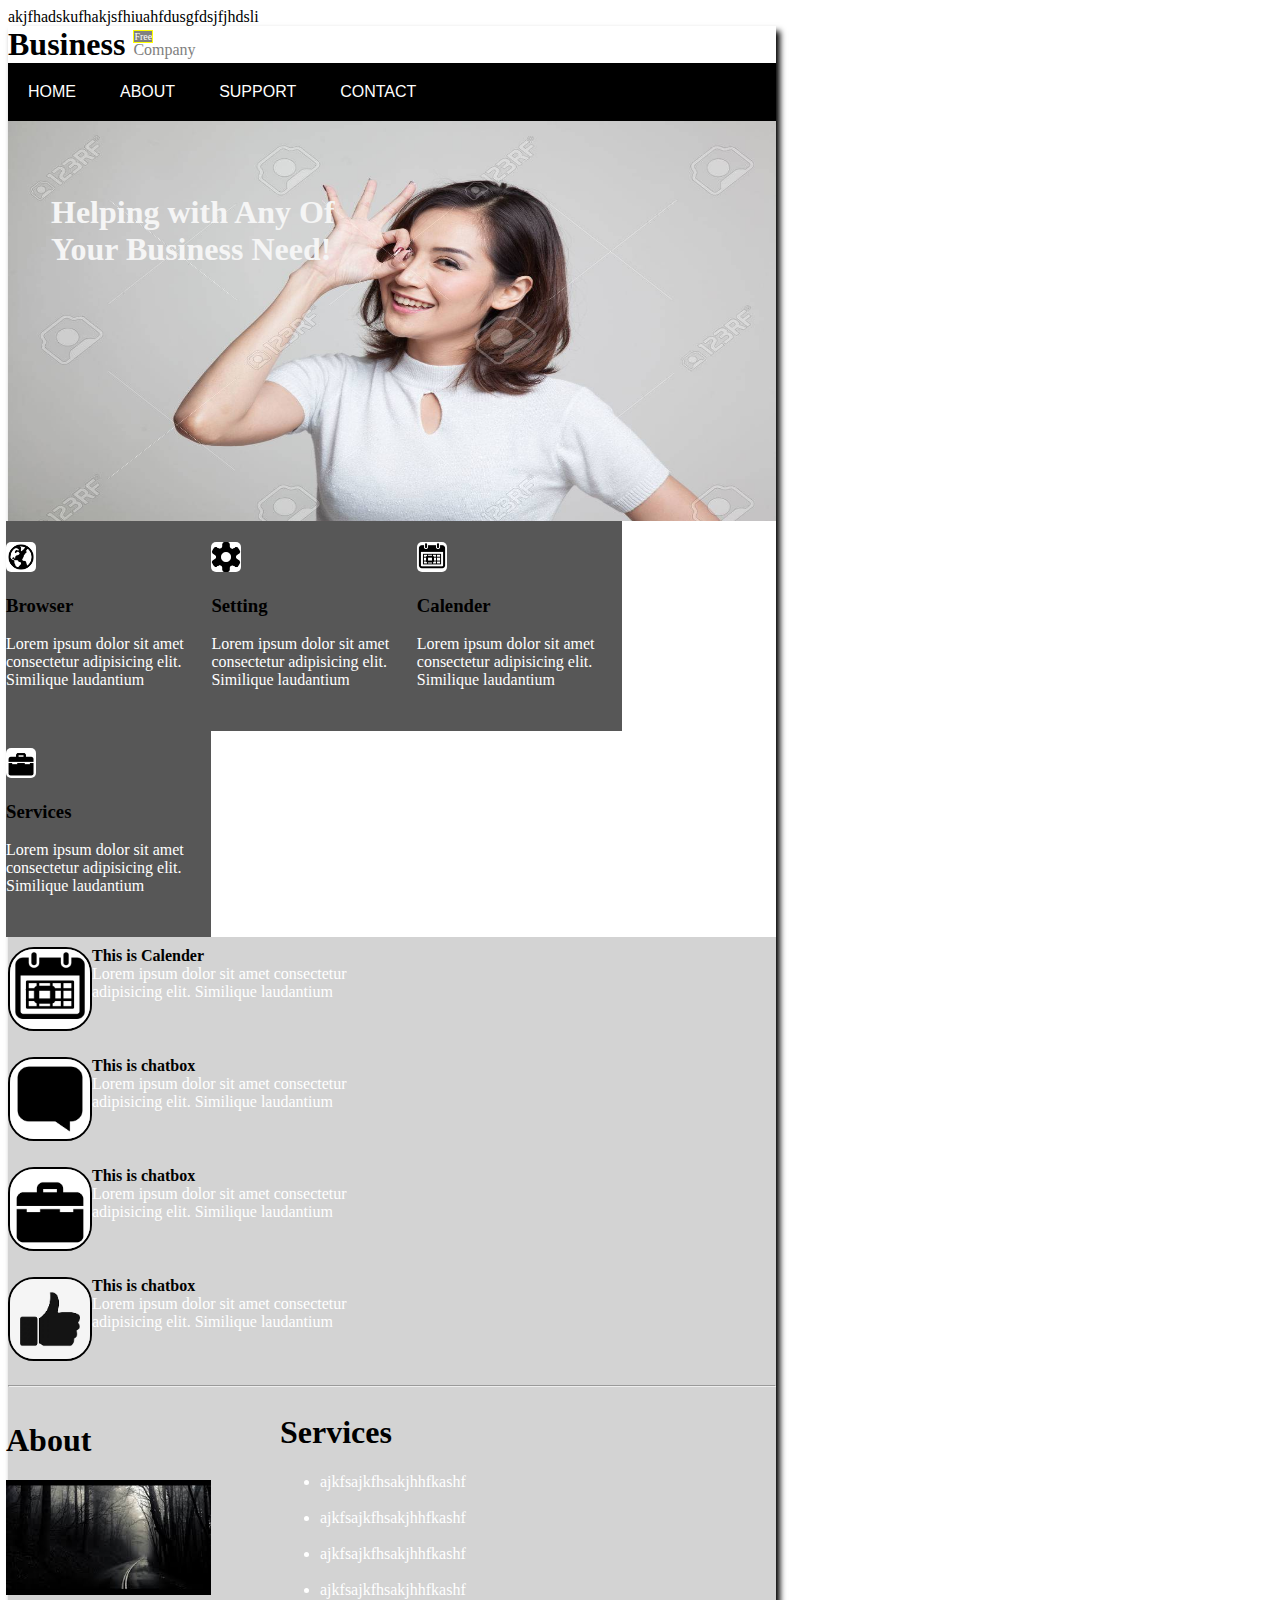
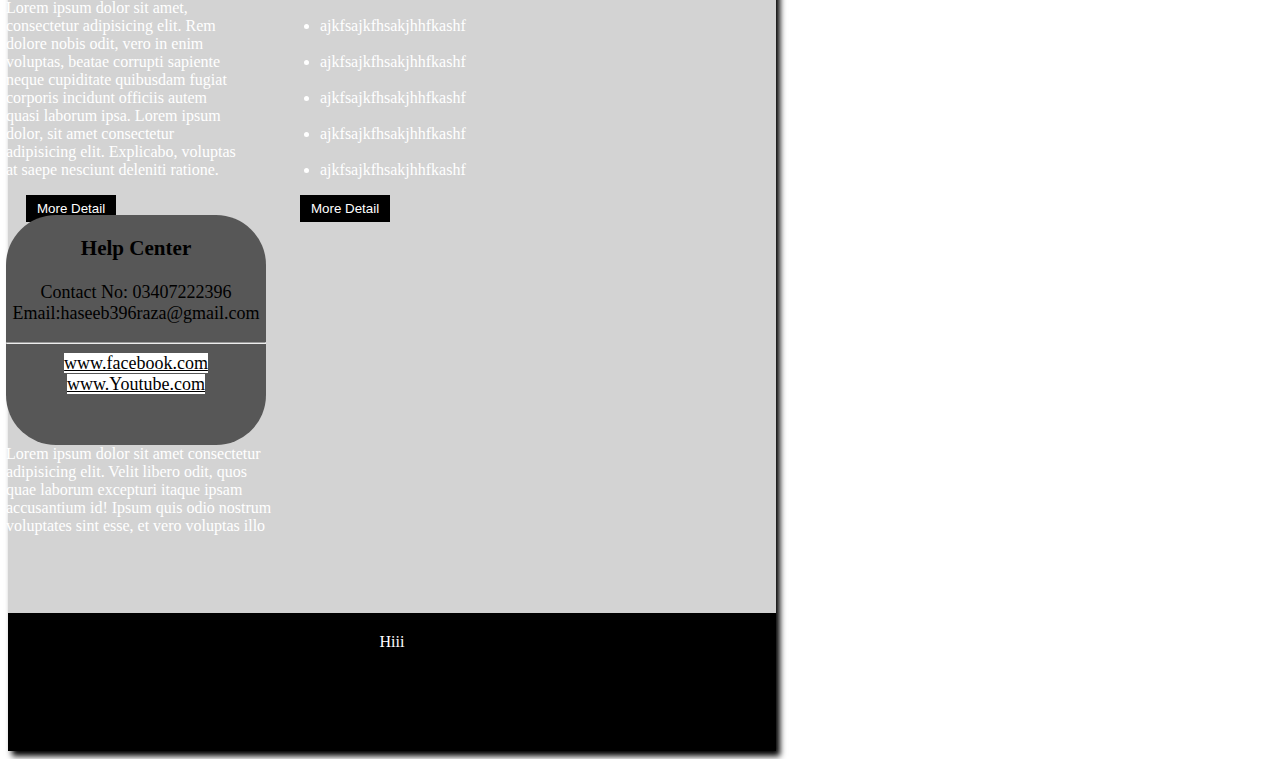
<file: index.html>
<!DOCTYPE html>
<html lang="en">

<head>
    <meta charset="UTF-8">
    <meta name="viewport" content="width=device-width, initial-scale=1.0">
    <meta http-equiv="X-UA-Compatible" content="ie=edge">
    <title>Document</title>
    <link rel="stylesheet" href="template.css">
</head>


<body>
        akjfhadskufhakjsfhiuahfdusgfdsjfjhdsli
    <section id="headder">
            <!-- <span id="text1">
                    Business
                </span>
                <span id="text2">
                    Free
                </span>
                <span id="text3">
                    Company
                </span> -->

        <div id="main">
            <header>
                <span id="text1">
                    Business
                </span>
                <span id="text2">
                    Free
                </span>
                <span id="text3">
                    Company
                </span>
            </header>
            <nav>
                <li class="nev">HOME</li>
                <li class="nev">ABOUT</li>
                <li class="nev">SUPPORT</li>
                <li class="nev">CONTACT</li>
            </nav>
            <img id="pic" src="pic.jpg" alt=""><br>
            <span id="textp">Helping with Any Of <br>Your Business Need!</span>
            <div class="d1">
                <img class="icon" src="browser.png">
                <H3>Browser</H3>
                Lorem ipsum dolor sit amet consectetur adipisicing elit. Similique laudantium
            </div>
            <div class="d1">
                <img class="icon" src="setting.png" alt="">
                <h3>Setting</h3>
                Lorem ipsum dolor sit amet consectetur adipisicing elit. Similique laudantium

            </div>
            <div class="d1">
                <img class="icon" src="calender.png">
                <h3>Calender</h3>
                Lorem ipsum dolor sit amet consectetur adipisicing elit. Similique laudantium

            </div>
            <div class=" d1">
                <img class="icon" src="services.png" alt="">
                <h3>Services</h3>
                Lorem ipsum dolor sit amet consectetur adipisicing elit. Similique laudantium
            </div>
            <section id="main2">
                <div class="d2">

                    <img class="box" src="calender.png" alt="">

                    <span class="text">
                        <b>This is Calender</b> <br> Lorem ipsum dolor sit amet consectetur adipisicing elit. Similique
                        laudantium </span>

                </div>
                <div class="d2">

                    <img class="box" src="chatbox.png" alt="">
                    <span class="text">
                        <b>This is chatbox</b> <br>
                        Lorem ipsum dolor sit amet consectetur adipisicing elit. Similique laudantium</span>
                </div><br>
                <div class="d2">
                    <img class="box" src="services.png" alt="">
                    <span class="text">
                        <b>This is chatbox</b> <br>
                        Lorem ipsum dolor sit amet consectetur adipisicing elit. Similique laudantium</span>

                </div>
                <div class="d2">
                    <img class="box" src="ok.png" alt="">
                    <span class="text">
                        <b>This is chatbox</b> <br>
                        Lorem ipsum dolor sit amet consectetur adipisicing elit. Similique laudantium</span>

                </div>
                <hr>
                <div class="d3">
                    <h1>About</h1>
                    <figure>
                        <img id="black" src="black.jpg" alt="">
                        <caption> Lorem ipsum dolor sit amet, consectetur adipisicing elit. Rem dolore nobis odit, vero
                            in
                            enim voluptas, beatae corrupti sapiente neque cupiditate quibusdam fugiat corporis incidunt
                            officiis autem quasi laborum ipsa. Lorem ipsum dolor, sit amet consectetur adipisicing elit.
                            Explicabo, voluptas at saepe nesciunt deleniti ratione.
                        </caption>
                    </figure>
                    <button class="butn">More Detail</button>
                </div>
                <div class="d3">
                    <h1>Services</h1>
                    <ul>
                        <li>ajkfsajkfhsakjhhfkashf</li><br>
                        <li>ajkfsajkfhsakjhhfkashf</li><br>
                        <li>ajkfsajkfhsakjhhfkashf</li><br>
                        <li>ajkfsajkfhsakjhhfkashf</li><br>
                        <li>ajkfsajkfhsakjhhfkashf</li><br>
                        <li>ajkfsajkfhsakjhhfkashf</li><br>
                        <li>ajkfsajkfhsakjhhfkashf</li><br>
                        <li>ajkfsajkfhsakjhhfkashf</li><br>
                        <li>ajkfsajkfhsakjhhfkashf</li>

                    </ul>
                    <button class="butn">More Detail</button>
                </div>
                <div class="d3">
                    <div id="infobox">
                        <!-- <img class="icon" src="help.png" alt=""> -->
                        <h3>Help Center</h3>
                        <p>
                            Contact No: 03407222396
                            Email:haseeb396raza@gmail.com
                            <hr>
                            <a href="#"> www.facebook.com</a>
                            <a href="#"> www.Youtube.com</a>
                        </p>

                    </div>
                    Lorem ipsum dolor sit amet consectetur adipisicing elit. Velit libero odit, quos quae laborum
                    excepturi
                    itaque ipsam accusantium id! Ipsum quis odio nostrum voluptates sint esse, et vero voluptas illo
                </div>
            </section>
            <footer>
                <div class="d5"></div>
                Hiii
                <div class="d5"></div>
                <div class="d5"></div> 
                <div class="d5"></div>
                <div class="d5"></div>
                <div class="d5"></div>
            </footer>
    </section>
</body>

</html>
</file>
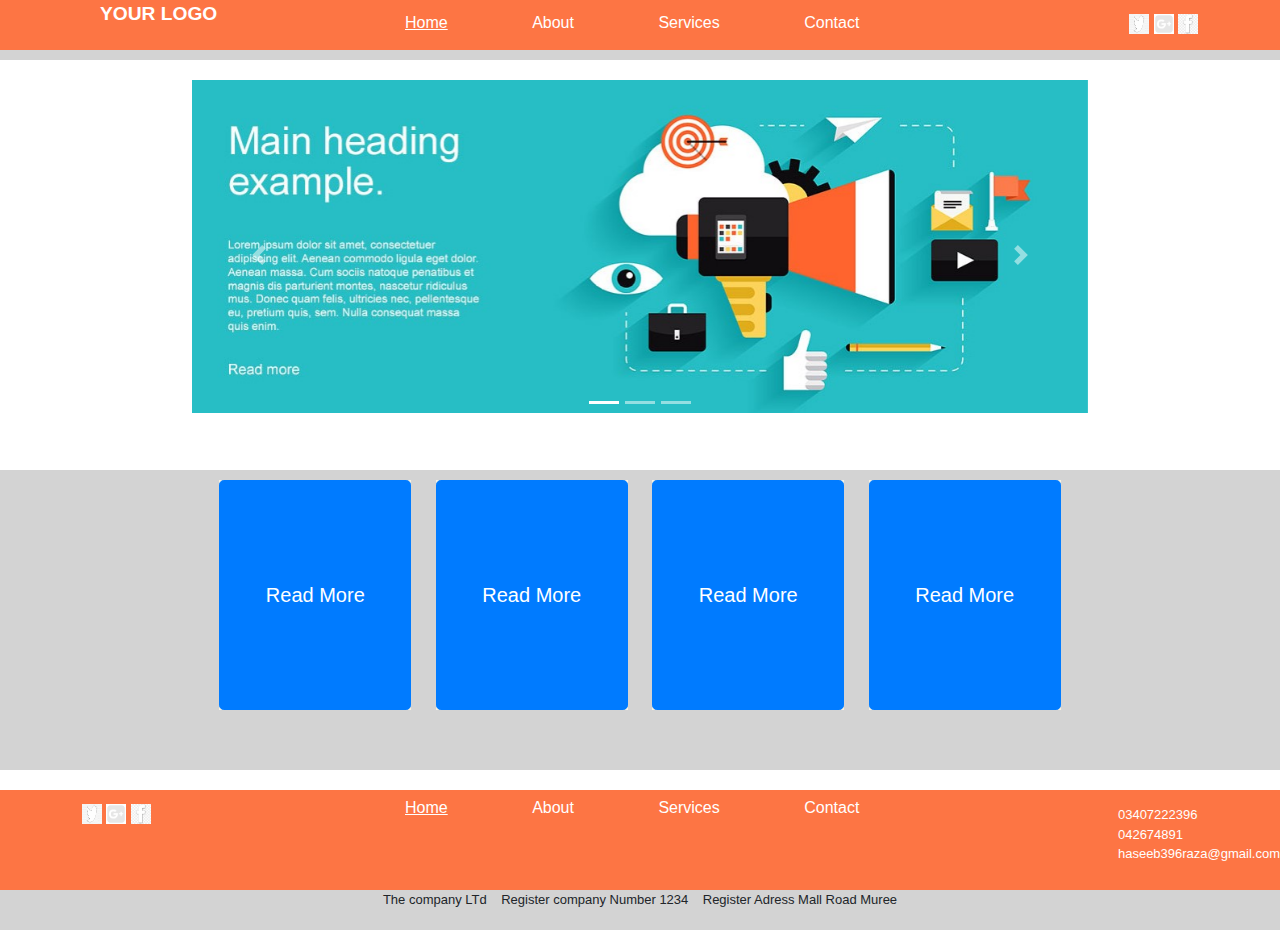
<file: frontend.html>
<!DOCTYPE html>
<html lang="en">

<head>
    <meta charset="UTF-8">
    <meta name="viewport" content="width=device-width, initial-scale=1.0">
    <meta http-equiv="X-UA-Compatible" content="ie=edge">
    <title>Document</title>
    <script src="https://code.jquery.com/jquery-3.3.1.slim.min.js"
        integrity="sha384-q8i/X+965DzO0rT7abK41JStQIAqVgRVzpbzo5smXKp4YfRvH+8abtTE1Pi6jizo"
        crossorigin="anonymous"></script>
    <script src="https://cdnjs.cloudflare.com/ajax/libs/popper.js/1.14.7/umd/popper.min.js"
        integrity="sha384-UO2eT0CpHqdSJQ6hJty5KVphtPhzWj9WO1clHTMGa3JDZwrnQq4sF86dIHNDz0W1"
        crossorigin="anonymous"></script>
    <link rel="stylesheet" href="https://stackpath.bootstrapcdn.com/bootstrap/4.3.1/css/bootstrap.min.css"
        integrity="sha384-ggOyR0iXCbMQv3Xipma34MD+dH/1fQ784/j6cY/iJTQUOhcWr7x9JvoRxT2MZw1T" crossorigin="anonymous">
    <script src="https://stackpath.bootstrapcdn.com/bootstrap/4.3.1/js/bootstrap.min.js"
        integrity="sha384-JjSmVgyd0p3pXB1rRibZUAYoIIy6OrQ6VrjIEaFf/nJGzIxFDsf4x0xIM+B07jRM"
        crossorigin="anonymous"></script>
        <link rel="stylesheet" href="all.css">
    <style>
        body {
            margin: 0px;
            padding: 0px;
        }
        #main{
            text-align: center;

        }

        header {
            margin-top: -1px;
            /* display: flex; */
            margin: auto;
            width: 100%;
            height: 50px;
            background-color: rgb(253, 117, 68);

            /* border: 1px solid orangered; */
        }

        #logo1 {
            font-weight: bold;
            font-size: larger;
            color: white;
            margin-left: 100px;
            margin-top: 5px;

        }

        section {
            text-align: center;
        }

        /* #logo{
                color: white;
                font-size: xx-large;
                font-weight: bolder;
            } */
        #topnav {
            font: menu;
            margin-left: 330px;
            margin-top: -20px;
        }

        .nev {
            display: inline-block;
            padding: 5px;
            color: white;
            margin-left: 70px;

        }

        #back {
            width: 100%;
            height: 10px;
            background-color: lightgrey;
            /* border: 1px solid lightgrey; */
        }

        .carousel  {
            width: 70%;
            height: 350px;
            margin-top: 30px;
            margin: auto;
            margin-top: 20px ;
        }

   
        #box {
            background-color: lightgrey;
            width: 100%;
            height: 300px;
            margin-top: 40px;
        }

        .boxes {
            position: relative;
            display: inline-block;
            width: 15%;
            height: 230px;
            background-color: rgb(247, 243, 228);
            margin: 10px;
        }

        .btn {
            position: absolute;
            left: 0;
            right: 0;
            bottom: 0;
            top: 0;
        }

        .icon {
            width: 50px;
            height: 50px;
        }

        #text {
            font-size: xx-small;
        }

        h5 {
            color: #5050ff;
        }

        footer {
            margin-top: 20px;
            width: 100%;
            height: 100px;
            background-color: rgb(253, 117, 68);
        }

        #foot {
            color: white;
            float: right;
            font-size: small;
            margin-top: -17px;

        }

        #last {
            text-align: center;
            width: 100%;
            height: 40px;
            background: lightgray;
            font-size: small;
        }
        .icon1{
            width: 20px;
            height: 20px;
        }
        #con{
            position: absolute;
            top: 11px;
            right: 82px;
        }
        #con2{
            position: relative ;
            top: 11px;
            left: 82px;
        }
        @media screen and (max-width: 600px){
            .boxes,nav,#con,#pic,.carousel,#foot,#con2{
                display: none;
            }
            #box{
                margin: 0px;
            }
            footer{
                height: 50px;
            }
            #last{
                height: 30px;
            }

        }
    </style>
</head>

<body>


    <header>
        <!-- <span id="logo">O</span> -->
        <span id="logo1">
            YOUR LOGO
        </span>
        <nav id="topnav">
            <li class="nev"><u> Home</u></li>
            <li class="nev">About</li>
            <li class="nev">Services</li>
            <li class="nev">Contact</li>
        </nav>
        

    </header>
    <div id="back">

    </div>
    <section id="main">
            <span id="con" ><img class="icon1"  src="twiter.png" alt="">
                <img class="icon1"  src="go.png" alt="">
                <img class="icon1"  src="fb.png" alt=""></span>
            <div id="carouselExampleIndicators" class="carousel slide" data-ride="carousel">
                    <ol class="carousel-indicators">
                      <li data-target="#carouselExampleIndicators" data-slide-to="0" class="active"></li>
                      <li data-target="#carouselExampleIndicators" data-slide-to="1"></li>
                      <li data-target="#carouselExampleIndicators" data-slide-to="2"></li>
                    </ol>
                    <div class="carousel-inner">
                      <div class="carousel-item active">
                        <img src="bpic.jpg" class="d-block w-100" alt="...">
                      </div>
                      <div class="carousel-item">
                        <img src="bpic.jpg" class="d-block w-100" alt="...">
                      </div>
                      <div class="carousel-item">
                        <img src="bpic.jpg" class="d-block w-100" alt="...">
                      </div>
                    </div>
                    <a class="carousel-control-prev" href="#carouselExampleIndicators" role="button" data-slide="prev">
                      <span class="carousel-control-prev-icon" aria-hidden="true"></span>
                      <span class="sr-only">Previous</span>
                    </a>
                    <a class="carousel-control-next" href="#carouselExampleIndicators" role="button" data-slide="next">
                      <span class="carousel-control-next-icon" aria-hidden="true"></span>
                      <span class="sr-only">Next</span>
                    </a>
                </div>
        <div id="box">
            <div class="boxes">
                <img class="icon" src="icn1.jpg" alt="">
                <h5>TITLE1</h5>
                <span id="text"> Lorem ipsum dolor sit amet consectetur adipisicing elit. Ratione cupiditate repudiandae
                    accusantium, omnis quam error libero ad. Tempore illo ut pariatur nulla blanditiis ducimus tenetur,
                    ipsa omnis mollitia dicta necessitatibus.</span>
                    <button type="button" class="btn btn-primary btn-lg">Read More</button>
            </div>
            <div class="boxes">
                <img class="icon" src="icon2.jpg" alt="">
                <h5>TITLE</h5>
                <span id="text"> Lorem ipsum dolor sit amet consectetur adipisicing elit. Ratione cupiditate repudiandae
                    accusantium, omnis quam error libero ad. Tempore illo ut pariatur nulla blanditiis ducimus tenetur,
                    ipsa omnis mollitia dicta necessitatibus.</span>
                    <button type="button" class="btn btn-primary btn-lg">Read More</button>
            </div>
            <div class="boxes">
                <img class="icon" src="icon3.jpg" alt="">
                <h5>TITLE3</h5>
                <span id="text"> Lorem ipsum dolor sit amet consectetur adipisicing elit. Ratione cupiditate repudiandae
                    accusantium, omnis quam error libero ad. Tempore illo ut pariatur nulla blanditiis ducimus tenetur,
                    ipsa omnis mollitia dicta necessitatibus.</span>
                    <button type="button" class="btn btn-primary btn-lg">Read More</button>
            </div>
            <div class="boxes">
                <img class="icon" src="icon4.jpg" alt="">
                <h5>TITLE4</h5>
                <span id="text"> Lorem ipsum dolor sit amet consectetur adipisicing elit. Ratione cupiditate repudiandae
                    accusantium, omnis quam error libero ad. Tempore illo ut pariatur nulla blanditiis ducimus tenetur,
                    ipsa omnis mollitia dicta necessitatibus.</span>
                    <button type="button" class="btn btn-primary btn-lg">Read More</button>
            </div>


        </div>

    </section>
    <footer>
            <span id="con2" ><img class="icon1"  src="twiter.png" alt="">
                <img class="icon1"  src="go.png" alt="">
                <img class="icon1"  src="fb.png" alt=""></span>
        <nav id="topnav">
            <li class="nev"><u> Home</u></li>
            <li class="nev">About</li>
            <li class="nev">Services</li>
            <li class="nev">Contact</li>
        </nav>
        <div id="foot">
            03407222396 <br>
            042674891 <br>
            haseeb396raza@gmail.com

        </div>


    </footer>
    <div id="last">
        The company LTd &nbsp;&nbsp; Register company Number 1234 &nbsp;&nbsp; Register Adress Mall Road Muree

    </div>

</body>

</html>
</file>
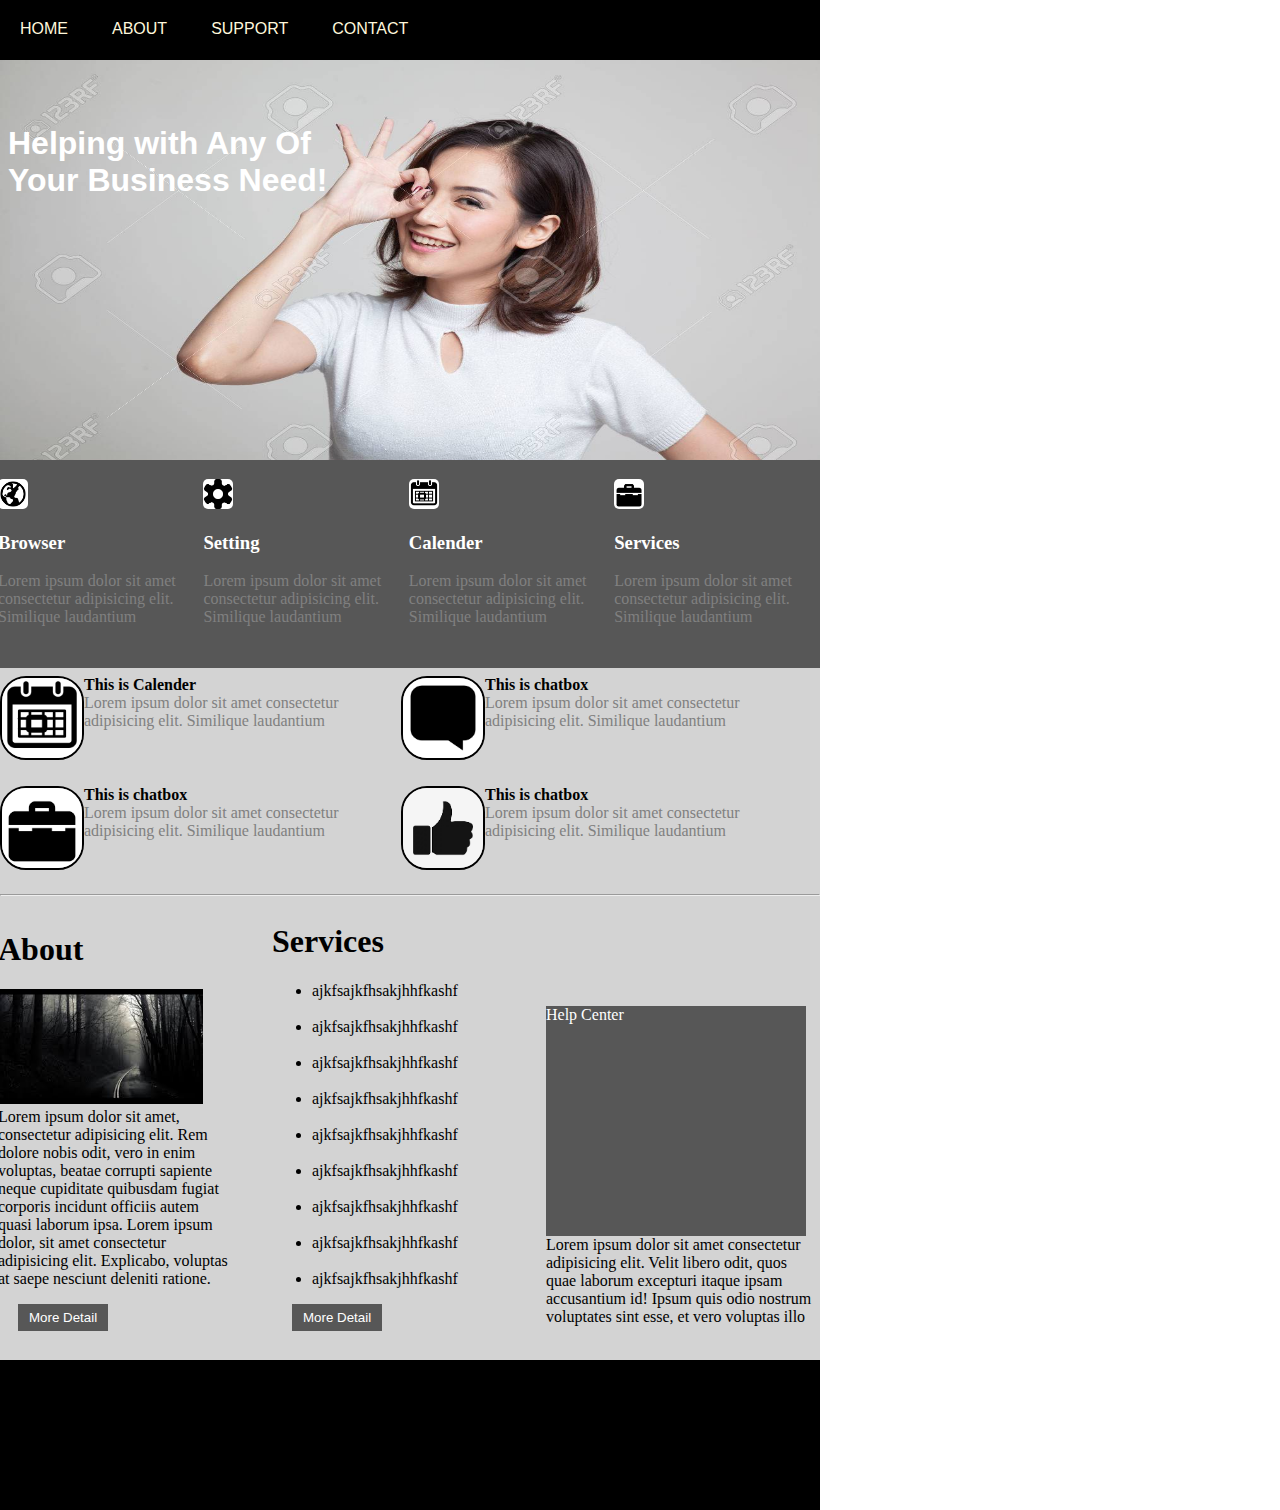
<file: gridtemplate.html>
<!DOCTYPE html>
<html lang="en">

<head>
    <meta charset="UTF-8">
    <meta name="viewport" content="width=device-width, initial-scale=1.0">
    <meta http-equiv="X-UA-Compatible" content="ie=edge">
    <title>Document</title>
    <link rel="stylesheet" href="gridtemplate.css">
</head>

<body>
    <section id="main" >
        <div class="d1"> 
            <nav>
                <li class="nev">HOME</li>
                <li class="nev">ABOUT</li>
                <li class="nev">SUPPORT</li>
                <li class="nev">CONTACT</li>
            </nav></div>
        <div class="d2">
            <img id="pic" src="pic.jpg" alt="">
            <span id="textp">Helping with Any Of <br>Your Business Need!</span>
        </div>
        <div class="d3"><div class="b1">
                <img class="icon" src="browser.png">
                <H3>Browser</H3>
                Lorem ipsum dolor sit amet consectetur adipisicing elit. Similique laudantium
            </div>
            <div class="b1">
                <img class="icon" src="setting.png" alt="">
                <h3>Setting</h3>
                Lorem ipsum dolor sit amet consectetur adipisicing elit. Similique laudantium

            </div>
            <div class="b1">
                <img class="icon" src="calender.png">
                <h3>Calender</h3>
                Lorem ipsum dolor sit amet consectetur adipisicing elit. Similique laudantium

            </div>
            <div class=" b1">
                <img class="icon" src="services.png" alt="">
                <h3>Services</h3>
                Lorem ipsum dolor sit amet consectetur adipisicing elit. Similique laudantium
            </div>
            <div class="b2">

                <img class="box" src="calender.png" alt="">

                <span class="text">
                    <b>This is Calender</b> <br> Lorem ipsum dolor sit amet consectetur adipisicing elit. Similique
                    laudantium </span>

            </div>
            <div class="b2">

                <img class="box" src="chatbox.png" alt="">
                <span class="text">
                    <b>This is chatbox</b> <br>
                    Lorem ipsum dolor sit amet consectetur adipisicing elit. Similique laudantium</span>
            </div><br>
            <div class="b2">
                <img class="box" src="services.png" alt="">
                <span class="text">
                    <b>This is chatbox</b> <br>
                    Lorem ipsum dolor sit amet consectetur adipisicing elit. Similique laudantium</span>

            </div>
            <div class="b2">
                <img class="box" src="ok.png" alt="">
                <span class="text">
                    <b>This is chatbox</b> <br>
                    Lorem ipsum dolor sit amet consectetur adipisicing elit. Similique laudantium</span>

            </div>
            <hr>
            <div class="b3">
                <h1>About</h1>
                <figure>
                    <img id="black" src="black.jpg" alt="">
                    <caption> Lorem ipsum dolor sit amet, consectetur adipisicing elit. Rem dolore nobis odit, vero in
                        enim voluptas, beatae corrupti sapiente neque cupiditate quibusdam fugiat corporis incidunt
                        officiis autem quasi laborum ipsa. Lorem ipsum dolor, sit amet consectetur adipisicing elit.
                        Explicabo, voluptas at saepe nesciunt deleniti ratione.
                    </caption>
                </figure>
                <button class="butn">More Detail</button>
            </div>
            <div class="b3">
                <h1>Services</h1>
                <ul>
                    <li>ajkfsajkfhsakjhhfkashf</li><br>
                    <li>ajkfsajkfhsakjhhfkashf</li><br>
                    <li>ajkfsajkfhsakjhhfkashf</li><br>
                    <li>ajkfsajkfhsakjhhfkashf</li><br>
                    <li>ajkfsajkfhsakjhhfkashf</li><br>
                    <li>ajkfsajkfhsakjhhfkashf</li><br>
                    <li>ajkfsajkfhsakjhhfkashf</li><br>
                    <li>ajkfsajkfhsakjhhfkashf</li><br>
                    <li>ajkfsajkfhsakjhhfkashf</li>

                </ul>
                <button class="butn">More Detail</button>
            </div>
            <div class="b3">
                <div id="infobox">
                    <!-- <img class="icon" src="help.png" alt=""> -->
                    Help Center

                </div>
                Lorem ipsum dolor sit amet consectetur adipisicing elit. Velit libero odit, quos quae laborum excepturi
                itaque ipsam accusantium id! Ipsum quis odio nostrum voluptates sint esse, et vero voluptas illo
            </div>
       </div>
        <div class="d4">d4</div>
    </section>
</body>

</html>
</file>
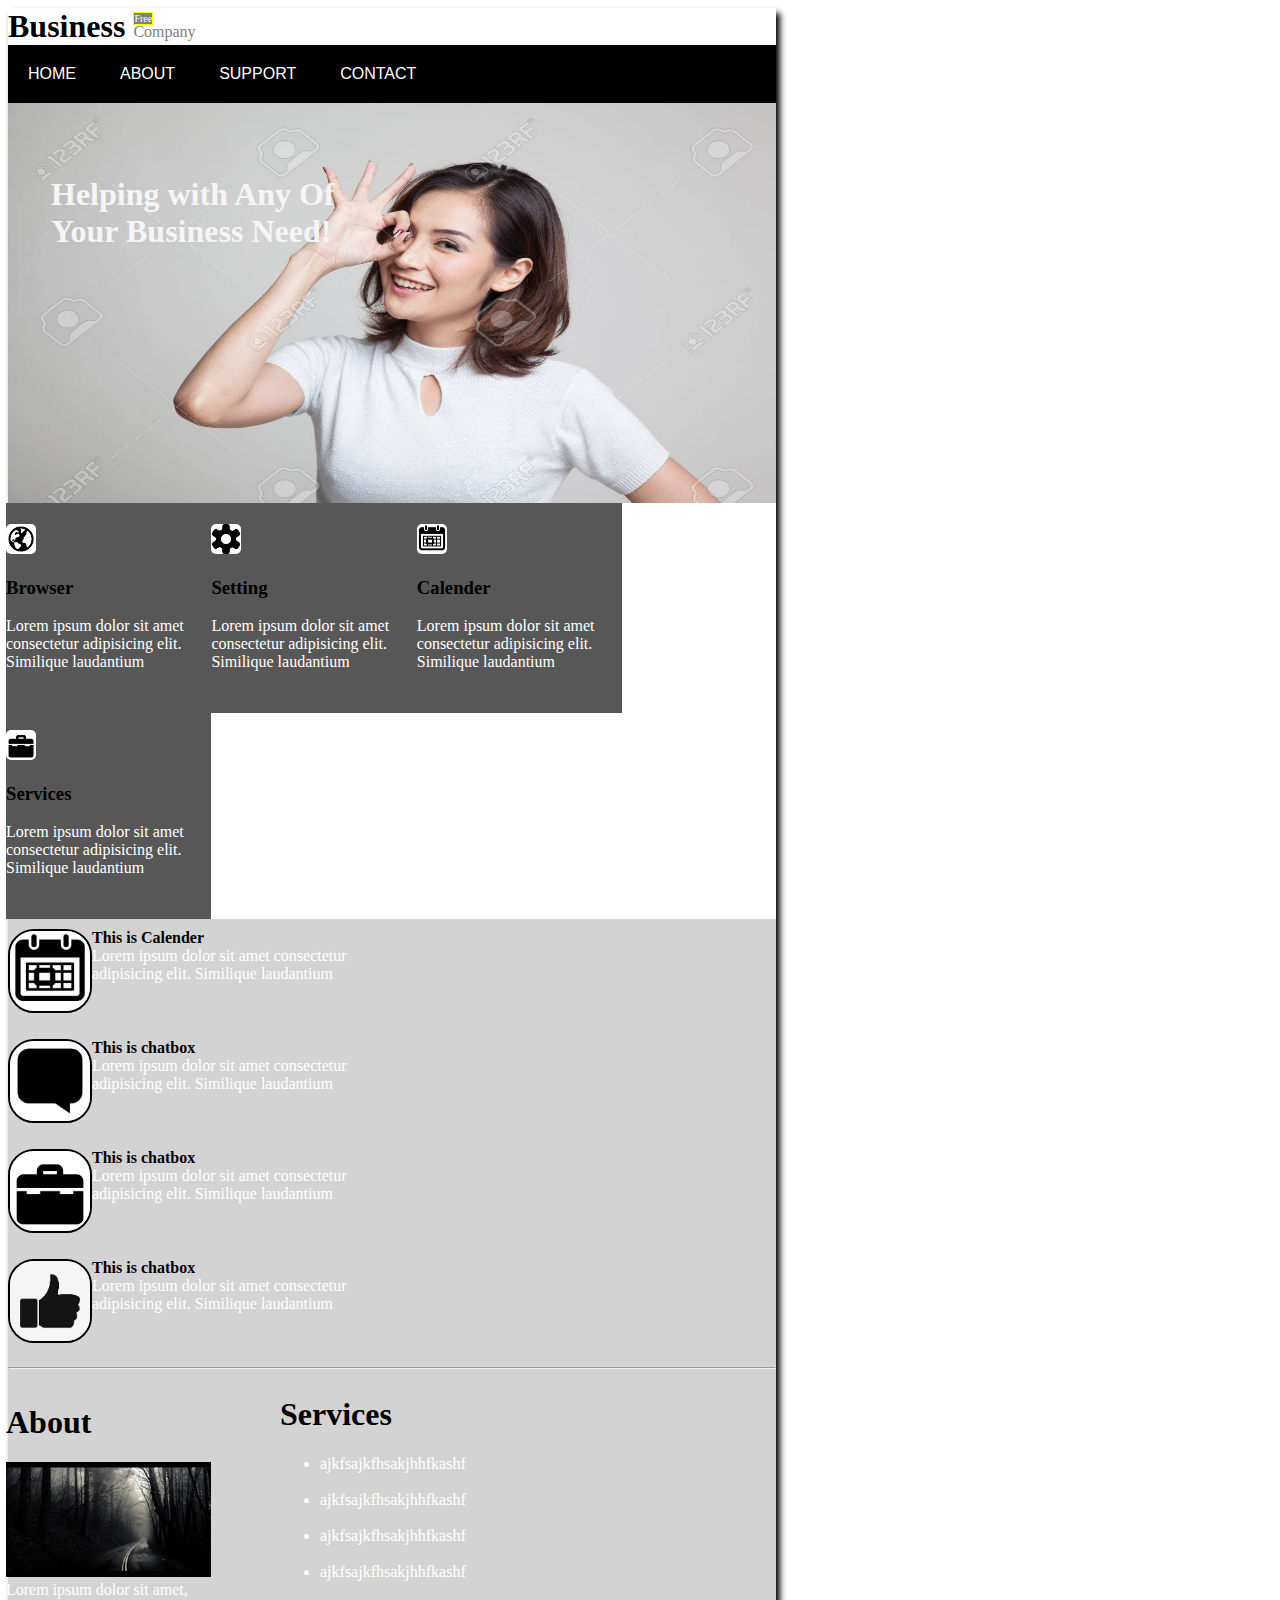
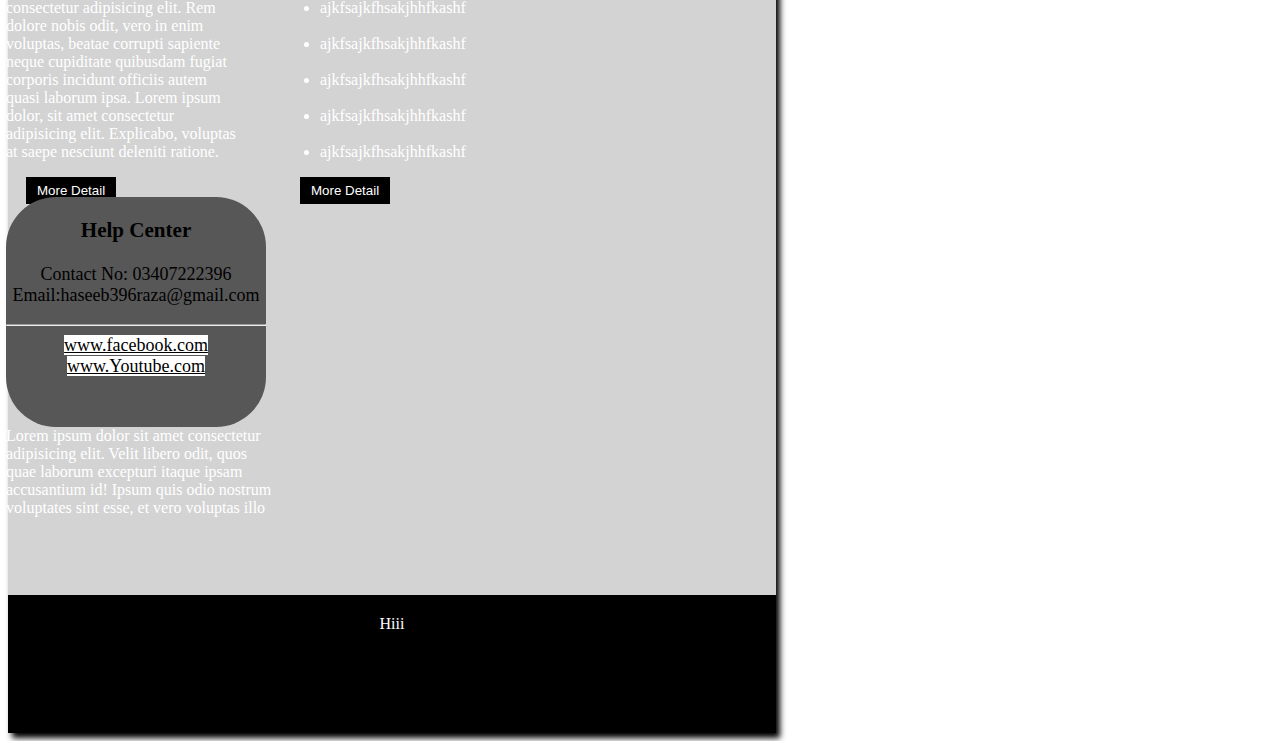
<file: template.html>
<!DOCTYPE html>
<html lang="en">

<head>
    <meta charset="UTF-8">
    <meta name="viewport" content="width=device-width, initial-scale=1.0">
    <meta http-equiv="X-UA-Compatible" content="ie=edge">
    <title>Document</title>
    <link rel="stylesheet" href="template.css">
</head>

<body>
    <section id="headder">
            <!-- <span id="text1">
                    Business
                </span>
                <span id="text2">
                    Free
                </span>
                <span id="text3">
                    Company
                </span> -->

        <div id="main">
            <header>
                <span id="text1">
                    Business
                </span>
                <span id="text2">
                    Free
                </span>
                <span id="text3">
                    Company
                </span>
            </header>
            <nav>
                <li class="nev">HOME</li>
                <li class="nev">ABOUT</li>
                <li class="nev">SUPPORT</li>
                <li class="nev">CONTACT</li>
            </nav>
            <img id="pic" src="pic.jpg" alt=""><br>
            <span id="textp">Helping with Any Of <br>Your Business Need!</span>
            <div class="d1">
                <img class="icon" src="browser.png">
                <H3>Browser</H3>
                Lorem ipsum dolor sit amet consectetur adipisicing elit. Similique laudantium
            </div>
            <div class="d1">
                <img class="icon" src="setting.png" alt="">
                <h3>Setting</h3>
                Lorem ipsum dolor sit amet consectetur adipisicing elit. Similique laudantium

            </div>
            <div class="d1">
                <img class="icon" src="calender.png">
                <h3>Calender</h3>
                Lorem ipsum dolor sit amet consectetur adipisicing elit. Similique laudantium

            </div>
            <div class=" d1">
                <img class="icon" src="services.png" alt="">
                <h3>Services</h3>
                Lorem ipsum dolor sit amet consectetur adipisicing elit. Similique laudantium
            </div>
            <section id="main2">
                <div class="d2">

                    <img class="box" src="calender.png" alt="">

                    <span class="text">
                        <b>This is Calender</b> <br> Lorem ipsum dolor sit amet consectetur adipisicing elit. Similique
                        laudantium </span>

                </div>
                <div class="d2">

                    <img class="box" src="chatbox.png" alt="">
                    <span class="text">
                        <b>This is chatbox</b> <br>
                        Lorem ipsum dolor sit amet consectetur adipisicing elit. Similique laudantium</span>
                </div><br>
                <div class="d2">
                    <img class="box" src="services.png" alt="">
                    <span class="text">
                        <b>This is chatbox</b> <br>
                        Lorem ipsum dolor sit amet consectetur adipisicing elit. Similique laudantium</span>

                </div>
                <div class="d2">
                    <img class="box" src="ok.png" alt="">
                    <span class="text">
                        <b>This is chatbox</b> <br>
                        Lorem ipsum dolor sit amet consectetur adipisicing elit. Similique laudantium</span>

                </div>
                <hr>
                <div class="d3">
                    <h1>About</h1>
                    <figure>
                        <img id="black" src="black.jpg" alt="">
                        <caption> Lorem ipsum dolor sit amet, consectetur adipisicing elit. Rem dolore nobis odit, vero
                            in
                            enim voluptas, beatae corrupti sapiente neque cupiditate quibusdam fugiat corporis incidunt
                            officiis autem quasi laborum ipsa. Lorem ipsum dolor, sit amet consectetur adipisicing elit.
                            Explicabo, voluptas at saepe nesciunt deleniti ratione.
                        </caption>
                    </figure>
                    <button class="butn">More Detail</button>
                </div>
                <div class="d3">
                    <h1>Services</h1>
                    <ul>
                        <li>ajkfsajkfhsakjhhfkashf</li><br>
                        <li>ajkfsajkfhsakjhhfkashf</li><br>
                        <li>ajkfsajkfhsakjhhfkashf</li><br>
                        <li>ajkfsajkfhsakjhhfkashf</li><br>
                        <li>ajkfsajkfhsakjhhfkashf</li><br>
                        <li>ajkfsajkfhsakjhhfkashf</li><br>
                        <li>ajkfsajkfhsakjhhfkashf</li><br>
                        <li>ajkfsajkfhsakjhhfkashf</li><br>
                        <li>ajkfsajkfhsakjhhfkashf</li>

                    </ul>
                    <button class="butn">More Detail</button>
                </div>
                <div class="d3">
                    <div id="infobox">
                        <!-- <img class="icon" src="help.png" alt=""> -->
                        <h3>Help Center</h3>
                        <p>
                            Contact No: 03407222396
                            Email:haseeb396raza@gmail.com
                            <hr>
                            <a href="#"> www.facebook.com</a>
                            <a href="#"> www.Youtube.com</a>
                        </p>

                    </div>
                    Lorem ipsum dolor sit amet consectetur adipisicing elit. Velit libero odit, quos quae laborum
                    excepturi
                    itaque ipsam accusantium id! Ipsum quis odio nostrum voluptates sint esse, et vero voluptas illo
                </div>
            </section>
            <footer>
                <div class="d5"></div>
                Hiii
                <div class="d5"></div>
                <div class="d5"></div> 
                <div class="d5"></div>
                <div class="d5"></div>
                <div class="d5"></div>
            </footer>
    </section>
</body>

</html>
</file>
<file: template.css>
#text1{
    position: relative;
    font-weight: bolder;
    font-size:xx-large ;
}
#text2{
    position: absolute;
    font-size: x-small;
    border: 1px solid yellow;
    background-color:gray;
    margin-top: 4px;
    color: white;
}
#text3{
    color: gray;
}
#main{
    box-shadow: 4px 5px 6px black ;
    position: relative;
    margin: 0;
    width: 60vw;
    display: inline-block;
}
.nev{ 
    display: inline-block;
    padding: 20px;
    font: menu;
    color: white;
}
.nev:hover{
    background-color: lightgray;
}
.d2:hover{
    background-color: rgb(87, 87, 87) ;
}
nav{
    background-color: black;
}
#pic{
    position: relative;
    width: 60vw;
    height: 400px;
    
}   
#textp{
    position: absolute;
    right: 0;
    left: 43px;
    bottom: 0;
    top: 168px;
    font-size: xx-large;
    color:whitesmoke;
    font-family: -webkit-pictograph;
    font-weight: bolder;
}
.icon{
    width: 30px;
    height: 30px;
    margin-top: 21px;
    border-radius:5px ;
}
.d1{
    position: relative;
    display: inline-block;
    width: 205.4px;
    height: 210px;
    background-color: rgb(87, 87, 87);
    margin: -2px;
    color:white;
    top: -2px;
}
.d2{
    position: relative;
    display: inline-block;
    width: 397px;
    height: 100px;
    margin-top: 10px;
}
.box{
    width: 80px;
    height: 80px;
    border: black 2px solid;
    border-radius: 26px;
}
.text{
    position: absolute;
    color:white;
}
h3,h1{
    color:black;
}
b{
    color: black;
}
.d3{
    display: inline-block;
    width: 274px;
    height: 400px;
    margin: -2px;
    color: white;
}
#black{
    width: 16vw;
}
figure{
    margin-left: 0px;
}
#infobox{
    display: inline-block;
    width: 260px;
    height:230px ;
    background-color: rgb(87, 87, 87);
    color:black;
    text-align: center;
    font-size: large;
    border-radius: 50px;

}
.butn{
    width: max-content;
    text-align: center;
    background-color:black;
    color: white;
    border: 5px solid black;
    margin-left: 20px;
}
#main2{
    background-color: lightgrey;
}
a{
    background: white;
    color: black;
}
footer{
    text-align: center;
    background-color: black;
    color: white;

}
.d5{
    width: 20px;
    height: 20px;   
}
</file>
<file: gridtemplate.css>
#main{
    display: grid;
    grid-template-rows: 60px 400px 900px 150px ;
    width: 60vw;
}
body{
    margin: 0;
    padding: 0;

}
.d1{
    background-color:black;
    color: cornsilk;  
}
.nev{
    padding: 20px;
    display: inline-block;
    font: menu;

}
.d2{
    position: relative;
    background-color:yellow ;
}
.d4{
    background-color:black;
}
.d3{
    background-color:lightgray;
}
#pic{
    width: 820px;
    height: 400px;}
#textp{
    position: absolute;
    margin-top: 65px;
    left: 8px;
    color: white;
    font-family: sans-serif;
    font-weight: bolder;
    font-size: xx-large;

}
.icon{
    width: 30px;
    height: 30px;
    margin-top: 21px;
    border-radius:5px ;
}
.b1{
    display: inline-block;
    width: 205.4px;
    height: 210px;
    background-color: rgb(87, 87, 87);
    margin: -2px;
    color: grey;}
 .b2{
        position: relative;
        display: inline-block;
        width: 397px;
        height: 100px;
   margin-top: 10px;
    }
 .box{
        width: 80px;
        height: 80px;
        border: black 2px solid;
        border-radius: 26px;
    }
.text{
        position: absolute;
        color: grey;
    }
    h3{
        color: white;
    }
    b{
        color: black;
    }
    .b3{
        display: inline-block;
        width: 274px;
        height: 400px;
        margin: -2px;
    }
    #black{
        width: 16vw;
    }
    figure{
        margin-left: 0px;
    }
    #infobox{
        display: inline-block;
        width: 260px;
        height:230px ;
        background-color: rgb(87, 87, 87);
        color: white;
    
    }
    .butn{
        width: max-content;
        text-align: center;
        background-color: rgb(87, 87, 87);
        color: white;
        border: 5px solid rgb(87, 87, 87);
        margin-left: 20px;
    }
</file>
